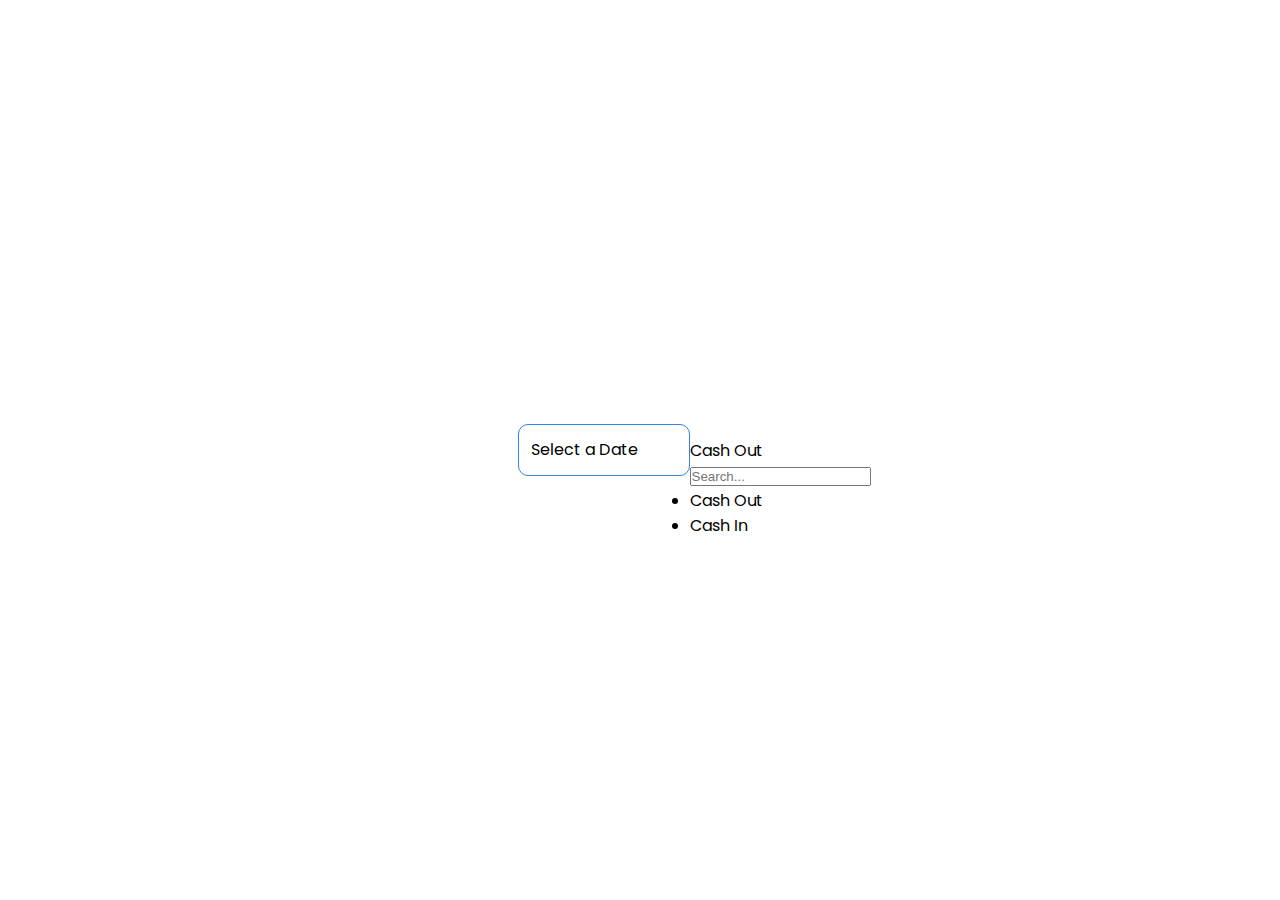
<file: testing/index.html>
<!DOCTYPE html>
<html lang="en">

<head>
    <meta charset="UTF-8">
    <meta name="viewport" content="width=device-width, initial-scale=1.0">
    <title>Document</title>
    <link rel="stylesheet" href="index.css">
</head>

<body>
    <!-- datePickerContiner Structure -->
    <div class="datePickerContiner">
        <div class="calendar-main">
            <div class="calendar-drop-main" id="calendar-backdrop">
                <span class="calendar-drop-text selected-date-text">Select a Date</span>
                <svg fill="#fff" width="24px" height="24px" viewBox="0 0 24 24" xmlns="http://www.w3.org/2000/svg">
                    <g id="SVGRepo_bgCarrier" stroke-width="0"></g>
                    <g id="SVGRepo_tracerCarrier" stroke-linecap="round" stroke-linejoin="round"></g>
                    <g id="SVGRepo_iconCarrier">
                        <path
                            d="m22 2.25h-3.25v-1.5c-.014-.404-.344-.726-.75-.726s-.736.322-.75.725v.001 1.5h-4.5v-1.5c-.014-.404-.344-.726-.75-.726s-.736.322-.75.725v.001 1.5h-4.5v-1.5c-.014-.404-.344-.726-.75-.726s-.736.322-.75.725v.001 1.5h-3.25c-1.104 0-2 .895-2 1.999v17.75c0 1.105.895 2 2 2h20c1.105 0 2-.895 2-2v-17.75c0-1.104-.896-1.999-2-1.999zm.5 19.75c0 .276-.224.499-.499.5h-20.001c-.276 0-.5-.224-.5-.5v-17.75c.001-.276.224-.499.5-.499h3.25v1.5c.014.404.344.726.75.726s.736-.322.75-.725v-.001-1.5h4.5v1.5c.014.404.344.726.75.726s.736-.322.75-.725v-.001-1.5h4.5v1.5c.014.404.344.726.75.726s.736-.322.75-.725v-.001-1.5h3.25c.276 0 .499.224.499.499z">
                        </path>
                        <path d="m5.25 9h3v2.25h-3z"></path>
                        <path d="m5.25 12.75h3v2.25h-3z"></path>
                        <path d="m5.25 16.5h3v2.25h-3z"></path>
                        <path d="m10.5 16.5h3v2.25h-3z"></path>
                        <path d="m10.5 12.75h3v2.25h-3z"></path>
                        <path d="m10.5 9h3v2.25h-3z"></path>
                        <path d="m15.75 16.5h3v2.25h-3z"></path>
                        <path d="m15.75 12.75h3v2.25h-3z"></path>
                        <path d="m15.75 9h3v2.25h-3z"></path>
                    </g>
                </svg>
            </div>
            <div class="calendar-wrapper" id="calendar-wrapper">
                <div class="calendar-header">
                    <div class="calendar-select-main">
                        <div class="calendar-select-wrapper">
                            <div class="calendar-select">
                                <div id="selected-month" onclick="toggleDropdownMonth()">
                                    Select month
                                </div>
                                <div class="calendar-select-list-wrap" id="month-select"></div>
                            </div>
                        </div>
                        <div class="calendar-select-wrapper">
                            <div class="calendar-select">
                                <div id="selected-year" onclick="toggleDropdownYear()">
                                    Select year
                                </div>
                                <div class="calendar-select-list-wrap" id="year-select"></div>
                            </div>
                        </div>
                    </div>
                    <div class="icons">
                        <span id="prevIcon" class="leftIcon">
                            <svg width="24px" height="24px" viewBox="0 0 24 24" fill="none"
                                xmlns="http://www.w3.org/2000/svg">
                                <g id="SVGRepo_bgCarrier" stroke-width="0"></g>
                                <g id="SVGRepo_tracerCarrier" stroke-linecap="round" stroke-linejoin="round"></g>
                                <g id="SVGRepo_iconCarrier">
                                    <path
                                        d="M14.9991 19L9.83911 14C9.56672 13.7429 9.34974 13.433 9.20142 13.0891C9.0531 12.7452 8.97656 12.3745 8.97656 12C8.97656 11.6255 9.0531 11.2548 9.20142 10.9109C9.34974 10.567 9.56672 10.2571 9.83911 10L14.9991 5"
                                        stroke-width="1.5" stroke-linecap="round" stroke-linejoin="round"></path>
                                </g>
                            </svg>
                        </span>
                        <span id="nextIcon" class="rightIcon">
                            <svg width="24px" height="24px" viewBox="0 0 24 24" fill="none"
                                xmlns="http://www.w3.org/2000/svg">
                                <g id="SVGRepo_bgCarrier" stroke-width="0"></g>
                                <g id="SVGRepo_tracerCarrier" stroke-linecap="round" stroke-linejoin="round"></g>
                                <g id="SVGRepo_iconCarrier">
                                    <path
                                        d="M9 5L14.15 10C14.4237 10.2563 14.6419 10.5659 14.791 10.9099C14.9402 11.2539 15.0171 11.625 15.0171 12C15.0171 12.375 14.9402 12.7458 14.791 13.0898C14.6419 13.4339 14.4237 13.7437 14.15 14L9 19"
                                        stroke-width="1.5" stroke-linecap="round" stroke-linejoin="round"></path>
                                </g>
                            </svg>
                        </span>
                    </div>
                </div>
                <div class="calendar">
                    <ul class="weeks">
                        <li>Su</li>
                        <li>Mo</li>
                        <li>Tu</li>
                        <li>We</li>
                        <li>th</li>
                        <li>fr</li>
                        <li>sa</li>
                    </ul>
                    <ul class="days"></ul>
                </div>
            </div>
        </div>
    </div>

    <!-- Custom Drop Down List Structure -->
    <div id="selectCashEntryType" class="ul-select-wrapper input" style="position: relative;">
        <div class="li-selected" data-value="cash out">Cash Out</div>
        <div class="dropdown-list" style="position: absolute;">
            <input placeholder="Search..." type="text" class="dropdown-menu-search">
            <ul class="ul-dropdown-inner">
                <li value="0" data-value="cash out">Cash Out</li>
                <li value="0" data-value="cash In">Cash In</li>
            </ul>
        </div>
    </div>
</body>
<script src="index.js"></script>
</html>
</file>
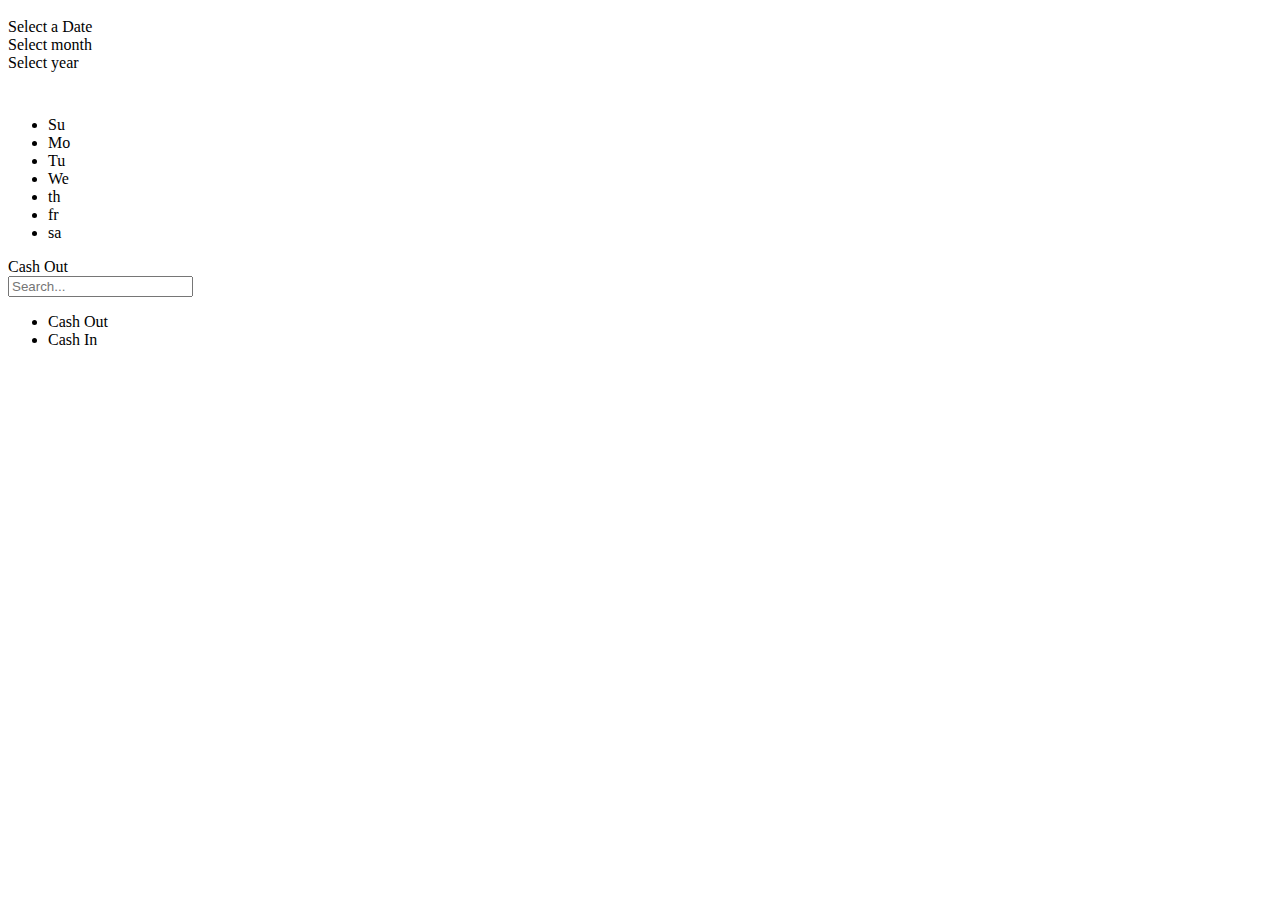
<file: componunt_structures.html>
<!DOCTYPE html>
<html lang="en">
<head>
    <meta charset="UTF-8">
    <meta name="viewport" content="width=device-width, initial-scale=1.0">
    <title>Document</title>
</head>
<body>
    <!-- datePickerContiner Structure -->
    <div class="datePickerContiner">
        <div class="calendar-main">
            <div class="calendar-drop-main" id="calendar-backdrop">
                <span class="calendar-drop-text selected-date-text">Select a Date</span>
                <svg fill="#fff" width="24px" height="24px" viewBox="0 0 24 24" xmlns="http://www.w3.org/2000/svg">
                    <g id="SVGRepo_bgCarrier" stroke-width="0"></g>
                    <g id="SVGRepo_tracerCarrier" stroke-linecap="round" stroke-linejoin="round"></g>
                    <g id="SVGRepo_iconCarrier">
                        <path
                            d="m22 2.25h-3.25v-1.5c-.014-.404-.344-.726-.75-.726s-.736.322-.75.725v.001 1.5h-4.5v-1.5c-.014-.404-.344-.726-.75-.726s-.736.322-.75.725v.001 1.5h-4.5v-1.5c-.014-.404-.344-.726-.75-.726s-.736.322-.75.725v.001 1.5h-3.25c-1.104 0-2 .895-2 1.999v17.75c0 1.105.895 2 2 2h20c1.105 0 2-.895 2-2v-17.75c0-1.104-.896-1.999-2-1.999zm.5 19.75c0 .276-.224.499-.499.5h-20.001c-.276 0-.5-.224-.5-.5v-17.75c.001-.276.224-.499.5-.499h3.25v1.5c.014.404.344.726.75.726s.736-.322.75-.725v-.001-1.5h4.5v1.5c.014.404.344.726.75.726s.736-.322.75-.725v-.001-1.5h4.5v1.5c.014.404.344.726.75.726s.736-.322.75-.725v-.001-1.5h3.25c.276 0 .499.224.499.499z">
                        </path>
                        <path d="m5.25 9h3v2.25h-3z"></path>
                        <path d="m5.25 12.75h3v2.25h-3z"></path>
                        <path d="m5.25 16.5h3v2.25h-3z"></path>
                        <path d="m10.5 16.5h3v2.25h-3z"></path>
                        <path d="m10.5 12.75h3v2.25h-3z"></path>
                        <path d="m10.5 9h3v2.25h-3z"></path>
                        <path d="m15.75 16.5h3v2.25h-3z"></path>
                        <path d="m15.75 12.75h3v2.25h-3z"></path>
                        <path d="m15.75 9h3v2.25h-3z"></path>
                    </g>
                </svg>
            </div>
            <div class="calendar-wrapper" id="calendar-wrapper">
                <div class="calendar-header">
                    <div class="calendar-select-main">
                        <div class="calendar-select-wrapper">
                            <div class="calendar-select">
                                <div id="selected-month" onclick="toggleDropdownMonth()">
                                    Select month
                                </div>
                                <div class="calendar-select-list-wrap" id="month-select"></div>
                            </div>
                        </div>
                        <div class="calendar-select-wrapper">
                            <div class="calendar-select">
                                <div id="selected-year" onclick="toggleDropdownYear()">
                                    Select year
                                </div>
                                <div class="calendar-select-list-wrap" id="year-select"></div>
                            </div>
                        </div>
                    </div>
                    <div class="icons">
                        <span id="prevIcon" class="leftIcon">
                            <svg width="24px" height="24px" viewBox="0 0 24 24" fill="none"
                                xmlns="http://www.w3.org/2000/svg">
                                <g id="SVGRepo_bgCarrier" stroke-width="0"></g>
                                <g id="SVGRepo_tracerCarrier" stroke-linecap="round" stroke-linejoin="round"></g>
                                <g id="SVGRepo_iconCarrier">
                                    <path
                                        d="M14.9991 19L9.83911 14C9.56672 13.7429 9.34974 13.433 9.20142 13.0891C9.0531 12.7452 8.97656 12.3745 8.97656 12C8.97656 11.6255 9.0531 11.2548 9.20142 10.9109C9.34974 10.567 9.56672 10.2571 9.83911 10L14.9991 5"
                                        stroke-width="1.5" stroke-linecap="round" stroke-linejoin="round"></path>
                                </g>
                            </svg>
                        </span>
                        <span id="nextIcon" class="rightIcon">
                            <svg width="24px" height="24px" viewBox="0 0 24 24" fill="none"
                                xmlns="http://www.w3.org/2000/svg">
                                <g id="SVGRepo_bgCarrier" stroke-width="0"></g>
                                <g id="SVGRepo_tracerCarrier" stroke-linecap="round" stroke-linejoin="round"></g>
                                <g id="SVGRepo_iconCarrier">
                                    <path
                                        d="M9 5L14.15 10C14.4237 10.2563 14.6419 10.5659 14.791 10.9099C14.9402 11.2539 15.0171 11.625 15.0171 12C15.0171 12.375 14.9402 12.7458 14.791 13.0898C14.6419 13.4339 14.4237 13.7437 14.15 14L9 19"
                                        stroke-width="1.5" stroke-linecap="round" stroke-linejoin="round"></path>
                                </g>
                            </svg>
                        </span>
                    </div>
                </div>
                <div class="calendar">
                    <ul class="weeks">
                        <li>Su</li>
                        <li>Mo</li>
                        <li>Tu</li>
                        <li>We</li>
                        <li>th</li>
                        <li>fr</li>
                        <li>sa</li>
                    </ul>
                    <ul class="days"></ul>
                </div>
            </div>
        </div>
    </div>

    <!-- Custom Drop Down List Structure -->
    <div id="selectCashEntryType" class="ul-select-wrapper input" style="position: relative;">
        <div class="li-selected" data-value="cash out">Cash Out</div>
        <div class="dropdown-list" style="position: absolute;">
            <input placeholder="Search..." type="text" class="dropdown-menu-search">
            <ul class="ul-dropdown-inner">
                <li value="0" data-value="cash out">Cash Out</li>
                <li value="0" data-value="cash In">Cash In</li>
            </ul>
        </div>
    </div>
</body>
</html>
</file>
<file: testing/index.css>
@import url("https://fonts.googleapis.com/css2?family=Poppins:ital,wght@0,100;0,200;0,300;0,400;0,500;0,600;0,700;0,800;0,900;1,100;1,200;1,300;1,400;1,500;1,600;1,700;1,800;1,900&display=swap");


:root{
  --bg-clr-1:#fff;
  --bg-clr-2:rgb(244 248 255);
  --main-clr-1: rgb(50,130,222);
  --main-clr-2:rgb(156 ,202, 255, 50%);
  --t-clr-1:black;
  --t-clr-2:rgba(0, 0, 0, 0.5);
  --color-9:red;
  
  --main-transition: 0.3s ease-in-out;
  --box-shadow-main :8px -20px 20px 0px rgb(0 0 0 / 13%), 
                    11px 20px 4px 0px rgb(0 0 0 / 12%);
  --box-shadow-sec :8px -20px 20px 0px rgb(201 201 201 / 13%), 
                    0px 1px 4px 0px rgb(0 0 0 / 12%);
  --font-family-main:'Courier New', Courier, monospace;
  --font-family-sec:'emoji';
  
  /*Ul-select List colors*/
  --color-black: hsl(0, 0%, 10%);
  --color-darks: hsl(0, 0%, 20%);
  --color-greys: hsl(0, 0%, 80%);
  --color-light: hsl(0, 0%, 96%);
  --color-white: hsl(0, 0%, 100%);
  --color-blues: hsl(217, 91%, 60%);
  --shadow-small: 0 1px 3px 0 rgba(0, 0, 0, 0.1),
  0 1px 2px 0 rgba(0, 0, 0, 0.06);
  --shadow-medium:0 4px 6px -1px rgba(0, 0, 0, 0.1),
                  0 2px 4px -1px rgba(0, 0, 0, 0.06);
  --shadow-large: 0 10px 15px -3px rgba(0, 0, 0, 0.1),
                  0 4px 6px -2px rgba(0, 0, 0, 0.05);
}
:root.dark {
  --bg-clr-1: rgb(1 4 16);
  --bg-clr-2: rgb(1 4 10);
  --main-clr-1: rgb(50, 130, 222);
  --main-clr-2: rgb(50 130 222);
  --t-clr-1: #ffffff;
  --t-clr-2: rgba(0, 0, 0, 0.5);
  --color-9: red;
  --box-shadow-main :0;
  --box-shadow-sec :0;
}


* {
  margin: 0;
  padding: 0;
  box-sizing: border-box;
}

body {
  display: flex;
  align-items: center;
  justify-content: center;
  min-height: 100vh;
  background: var(--bg-clr-1);
  font-family: "Poppins", sans-serif;
}

.calendar-main {
    position: relative;
}
.calendar-main .calendar-drop-main {
    display: flex;
    align-items: center;
    justify-content: space-between;
    gap: 15px;
    background-color:var(--bg-clr-1);
    color: var(--t-clr-1);
    padding: 12px;
    border-radius: 6px;
    /* width: 450px; */
    width: 100%;
    cursor: pointer;
    position: relative;
    border: 1px solid var(--main-clr-1);
    border-radius: 10px;
}
.calendar-main .calendar-drop-main .calendar-drop-text {
    font-size: 16px;
    line-height: 26px;
    color: var(--t-clr-1);
}
.calendar-main .calendar-wrapper {
    display: none;
    background: var(--bg-clr-2);
    /* width: 450px; */
    width: 100%;
    border-radius: 10px;
    position: relative;
    margin-top: 10px;
}
.calendar-main .calendar-wrapper.show-calender {
    display: block;
    position: absolute;
    box-shadow: var(--box-shadow-sec);
}
.calendar-main .calendar-wrapper .calendar-header {
    display: flex;
    align-items: center;
    padding: 25px 30px 10px;
    justify-content: space-between;
}
.calendar-main .calendar-wrapper .calendar-header .calendar-select-main {
    display: flex;
    align-items: center;
    gap: 10px;
}
.calendar-main .calendar-wrapper .calendar-header .calendar-select-main .calendar-select-wrapper {
    display: flex;
    gap: 10px;
    cursor: pointer;
}
.calendar-main .calendar-wrapper .calendar-header .calendar-select-main .calendar-select-wrapper .calendar-select {
    background-color: transparent;
    color: var(--main-clr-1);
    font-size: 24px;
    line-height: 26px;
    font-weight: 500;
    border: 0;
    outline: none;
    position: relative;
}
.calendar-main .calendar-wrapper .calendar-header .calendar-select-main .calendar-select-wrapper .calendar-select .calendar-select-list-wrap {
    display: none;
    position: absolute;
    top: 45px;
    left: 0;
    background: var(--bg-clr-1);
    border-radius: 4px;
    z-index: 9;
    width: 150px;
    height: calc(100% + 280px);
    overflow: auto;
    padding: 5px;
    border: 1px solid var(--main-clr-1);
}
.calendar-main .calendar-wrapper .calendar-header .calendar-select-main .calendar-select-wrapper .calendar-select .calendar-select-list-wrap.show-dropdown {
    display: block;
}
.calendar-main .calendar-wrapper .calendar-header .calendar-select-main .calendar-select-wrapper .calendar-select .calendar-select-list-wrap::-webkit-scrollbar {
    width: 4px;
}
.calendar-main .calendar-wrapper .calendar-header .calendar-select-main .calendar-select-wrapper .calendar-select .calendar-select-list-wrap::-webkit-scrollbar-thumb {
    background: #888;
    border-radius: 20px;
}
.calendar-main .calendar-wrapper .calendar-header .calendar-select-main .calendar-select-wrapper .calendar-select .calendar-select-list-wrap .calendar-select-list {
    font-size: 16px;
    line-height: 26px;
    font-weight: 500;
    color: var(--t-clr-1);
    padding: 10px 20px;
    border-radius: 4px;
    cursor: pointer;
    transition: all 0.3s ease-in-out;
}
.calendar-main .calendar-wrapper .calendar-header .calendar-select-main .calendar-select-wrapper .calendar-select .calendar-select-list-wrap .calendar-select-list:hover,
.calendar-main .calendar-wrapper .calendar-header .calendar-select-main .calendar-select-wrapper .calendar-select .calendar-select-list-wrap .calendar-select-list.active {
    color:var(--bg-clr-1);
    background-color: var(--main-clr-1);
}
.calendar-main .calendar-wrapper .calendar-header .icons {
    display: flex;
    align-items: center;
    gap: 5px;
}
.calendar-main .calendar-wrapper .calendar-header .icons span {
    width: 35px;
    height: 35px;
    display: flex;
    align-items: center;
    justify-content: center;
    border-radius: 50px;
    cursor: pointer;
}
.calendar-main .calendar-wrapper .calendar-header .icons span svg {
    stroke: var(--main-clr-1);
}
.calendar-main .calendar-wrapper .calendar-header .icons span:hover {
    background: var(--bg-clr-1);
}
.calendar-main .calendar-wrapper .calendar {
    padding: 20px;
}
.calendar-main .calendar-wrapper .calendar ul {
    display: flex;
    list-style: none;
    flex-wrap: wrap;
    text-align: center;
}
.calendar-main .calendar-wrapper .calendar ul li {
    display: flex;
    align-items: center;
    justify-content: center;
    position: relative;
    height: 50px;
    width: calc(100% / 7);
    color: var(--t-clr-1);
}
.calendar-main .calendar-wrapper .calendar .weeks li {
    text-transform: capitalize;
    color: var(--main-clr-1);
}
.calendar-main .calendar-wrapper .calendar .days li {
    z-index: 1;
    cursor: pointer;
}
.calendar-main .calendar-wrapper .calendar .days li::before {
    position: absolute;
    content: "";
    width: 40px;
    height: 40px;
    top: 50%;
    left: 50%;
    z-index: -1;
    border-radius: 50%;
    transform: translate(-50%, -50%);
}
.calendar-main .calendar-wrapper .calendar .days li.active {
    color: var(--bg-clr-1);
}
.calendar-main .calendar-wrapper .calendar .days li.active::before {
    background: var(--main-clr-1);
    color: var(--t-clr-1);
}
.calendar-main .calendar-wrapper .calendar .days li:hover::before {
   background: var(--main-clr-1);
}
.calendar-main .calendar-wrapper .calendar .days li.inactive {
    color: #919191;
}
</file>
